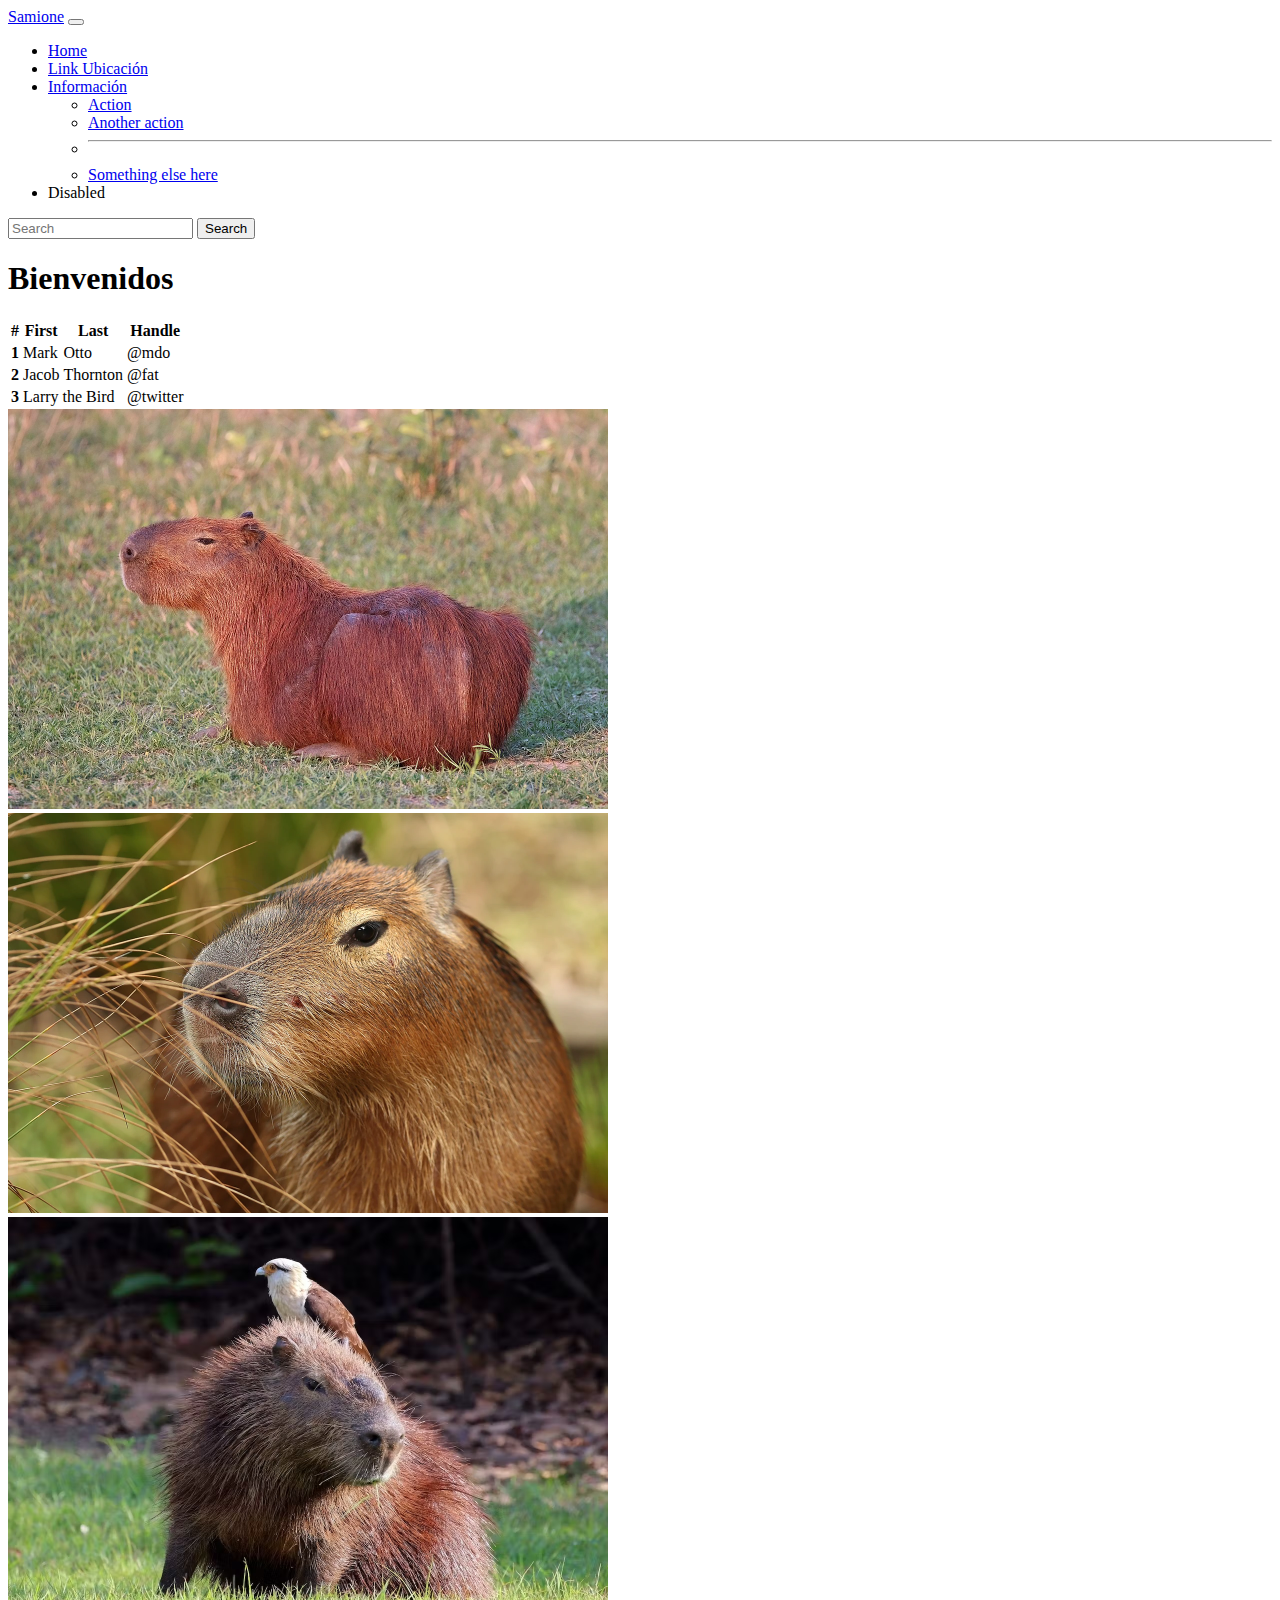
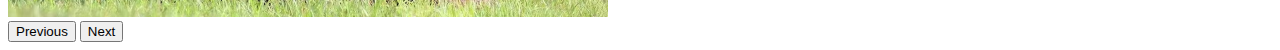
<file: RP-22-03/RP-22-03/index.html>
<!DOCTYPE html>
<html lang="es">

<head>
    <meta charset="UTF-8">
    <meta http-equiv="X-UA-Compatible" content="IE=edge">
    <meta name="viewport" content="width=device-width, initial-scale=1.0">
    <link href="https://cdn.jsdelivr.net/npm/bootstrap@5.3.0-alpha1/dist/css/bootstrap.min.css" rel="stylesheet" integrity="sha384-GLhlTQ8iRABdZLl6O3oVMWSktQOp6b7In1Zl3/Jr59b6EGGoI1aFkw7cmDA6j6gD" crossorigin="anonymous">
    <link rel = "stylesheet" href="css/style.css">
    <title> Inicio </title>
</head>

<body>
    <script src="https://cdn.jsdelivr.net/npm/@popperjs/core@2.11.6/dist/umd/popper.min.js" integrity="sha384-oBqDVmMz9ATKxIep9tiCxS/Z9fNfEXiDAYTujMAeBAsjFuCZSmKbSSUnQlmh/jp3" crossorigin="anonymous"></script>
    <script src="https://cdn.jsdelivr.net/npm/bootstrap@5.3.0-alpha1/dist/js/bootstrap.min.js" integrity="sha384-mQ93GR66B00ZXjt0YO5KlohRA5SY2XofN4zfuZxLkoj1gXtW8ANNCe9d5Y3eG5eD" crossorigin="anonymous"></script>    
    
    <nav class="navbar navbar-expand-lg bg-body-tertiary">
        <div class="container-fluid">
          <a class="navbar-brand" href="#"> Samione</a>
          <button class="navbar-toggler" type="button" data-bs-toggle="collapse" data-bs-target="#navbarSupportedContent" aria-controls="navbarSupportedContent" aria-expanded="false" aria-label="Toggle navigation">
            <span class="navbar-toggler-icon"></span>
          </button>
          <div class="collapse navbar-collapse" id="navbarSupportedContent">
            <ul class="navbar-nav me-auto mb-2 mb-lg-0">
              <li class="nav-item">
                <a class="nav-link active" aria-current="page" href="#">Home</a>
              </li>
              <li class="nav-item">
                <a class="nav-link" href="https://www.google.com/maps/place/Museo+Macul/@-33.491983,-70.6147006,17z/data=!3m1!4b1!4m6!3m5!1s0x9662d1df104a29c5:0xaf675b6d2571dcf6!8m2!3d-33.491983!4d-70.6125119!16s%2Fg%2F11tbzdvqpg?hl=es">Link Ubicación</a>
              </li>
              <li class="nav-item dropdown">
                <a class="nav-link dropdown-toggle" href="#" role="button" data-bs-toggle="dropdown" aria-expanded="false">
                  Información
                </a>
                <ul class="dropdown-menu">
                  <li><a class="dropdown-item" href="#"> Action </a></li>
                  <li><a class="dropdown-item" href="#">Another action</a></li>
                  <li><hr class="dropdown-divider"></li>
                  <li><a class="dropdown-item" href="#">Something else here</a></li>
                </ul>
              </li>
              <!-- Para desabilitar usar disabled en la clase -->
              <li class="nav-item">
                <a class="nav-link disabled">Disabled</a>
              </li>
            </ul>
            <form class="d-flex" role="search">
              <input class="form-control me-2" type="search" placeholder="Search" aria-label="Search">
              <button class="btn btn-outline-success" type="submit">Search</button>
            </form>
          </div>
        </div>
      </nav>
      <div class="container">
        <h1> Bienvenidos </h1>
      </div>
     <!-- -------------------------- -->
     <table class="table">
        <thead>
          <tr class=" table-danger" >
            <th scope="col">#</th>
            <th scope="col">First</th>
            <th scope="col">Last</th>
            <th scope="col">Handle</th>
          </tr>
        </thead>
        <tbody>
          <tr class="table-warning">
            <th scope="row">1</th>
            <td>Mark</td>
            <td>Otto</td>
            <td>@mdo</td>
          </tr>
          <tr class="table-secondary">
            <th scope="row">2</th>
            <td>Jacob</td>
            <td>Thornton</td>
            <td>@fat</td>
          </tr>
          <tr class="table-primary">
            <th scope="row">3</th>
            <td colspan="2">Larry the Bird</td>
            <td>@twitter</td>
          </tr>
        </tbody>
      </table>
<!-- -------------------------------- -->

<div id="carouselExampleFade" class="carousel slide carousel-fade">
    <div class="carousel-inner">
      <div class="carousel-item active">
        <img src="img/capy2.jpg" class="d-block w-100" alt="no se encuentra la imagen">
      </div>
      <div class="carousel-item">
        <img src="img/capy3.jpg" class="d-block w-100" alt="no se encuentra la imagen">
      </div>
      <div class="carousel-item">
        <img src="img/capy4.jpg" class="d-block w-100" alt="no se encuentra la imagen">
      </div>
    </div>
    <button class="carousel-control-prev" type="button" data-bs-target="#carouselExampleFade" data-bs-slide="prev">
      <span class="carousel-control-prev-icon" aria-hidden="true"></span>
      <span class="visually-hidden">Previous</span>
    </button>
    <button class="carousel-control-next" type="button" data-bs-target="#carouselExampleFade" data-bs-slide="next">
      <span class="carousel-control-next-icon" aria-hidden="true"></span>
      <span class="visually-hidden">Next</span>
    </button>
  </div>

      
</body>
</html>
</file>
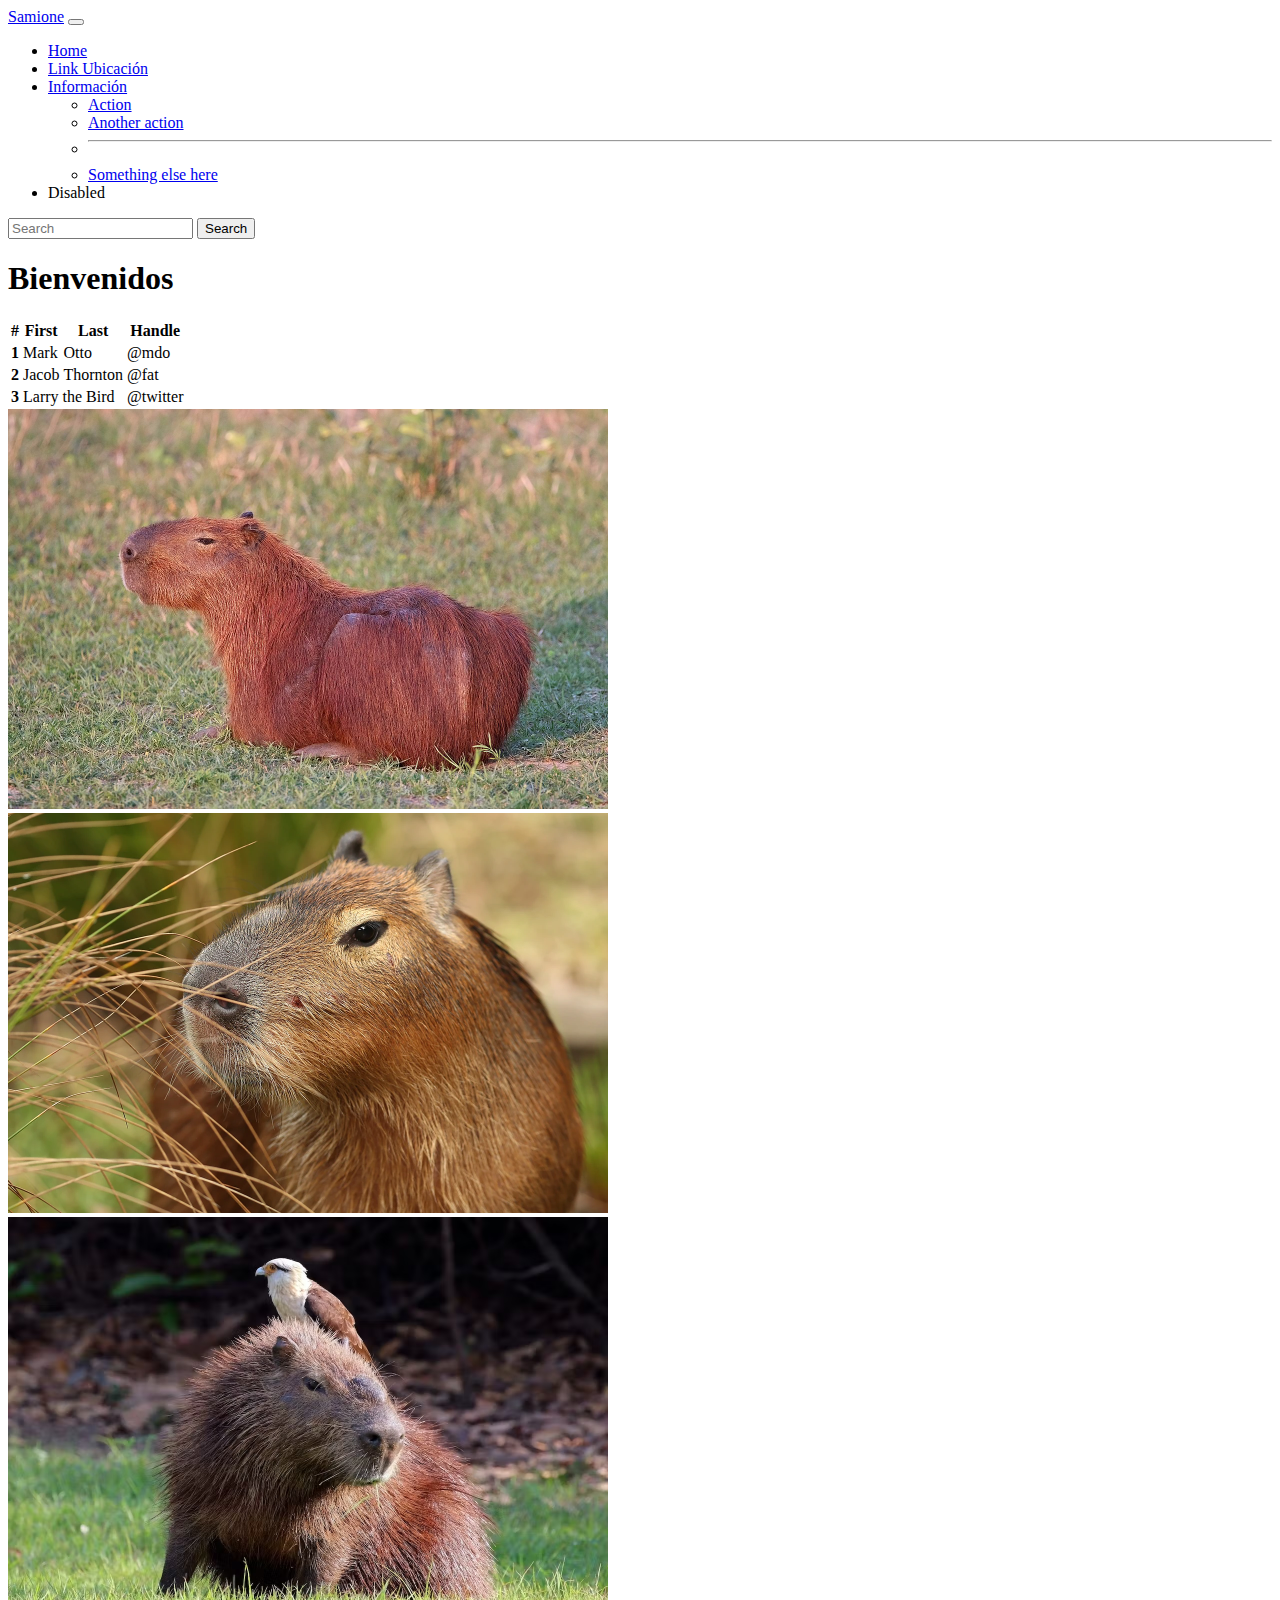
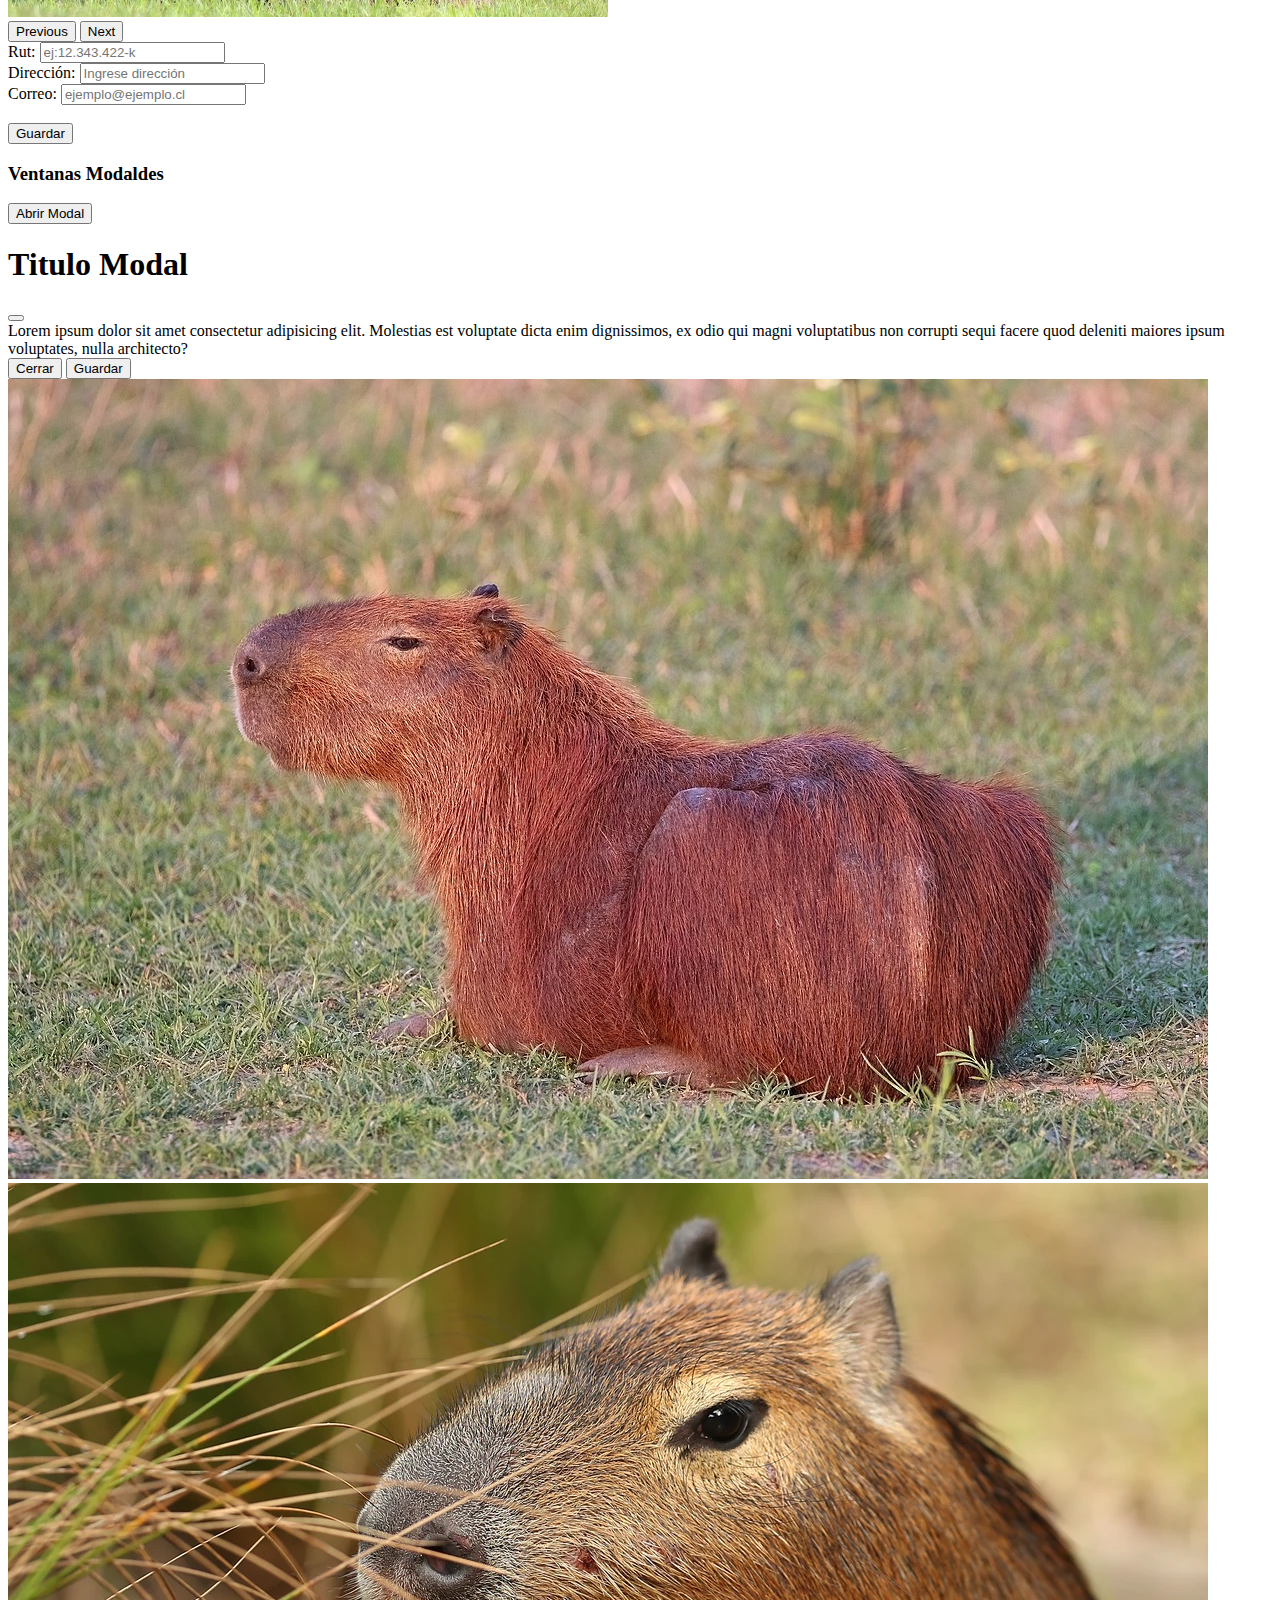
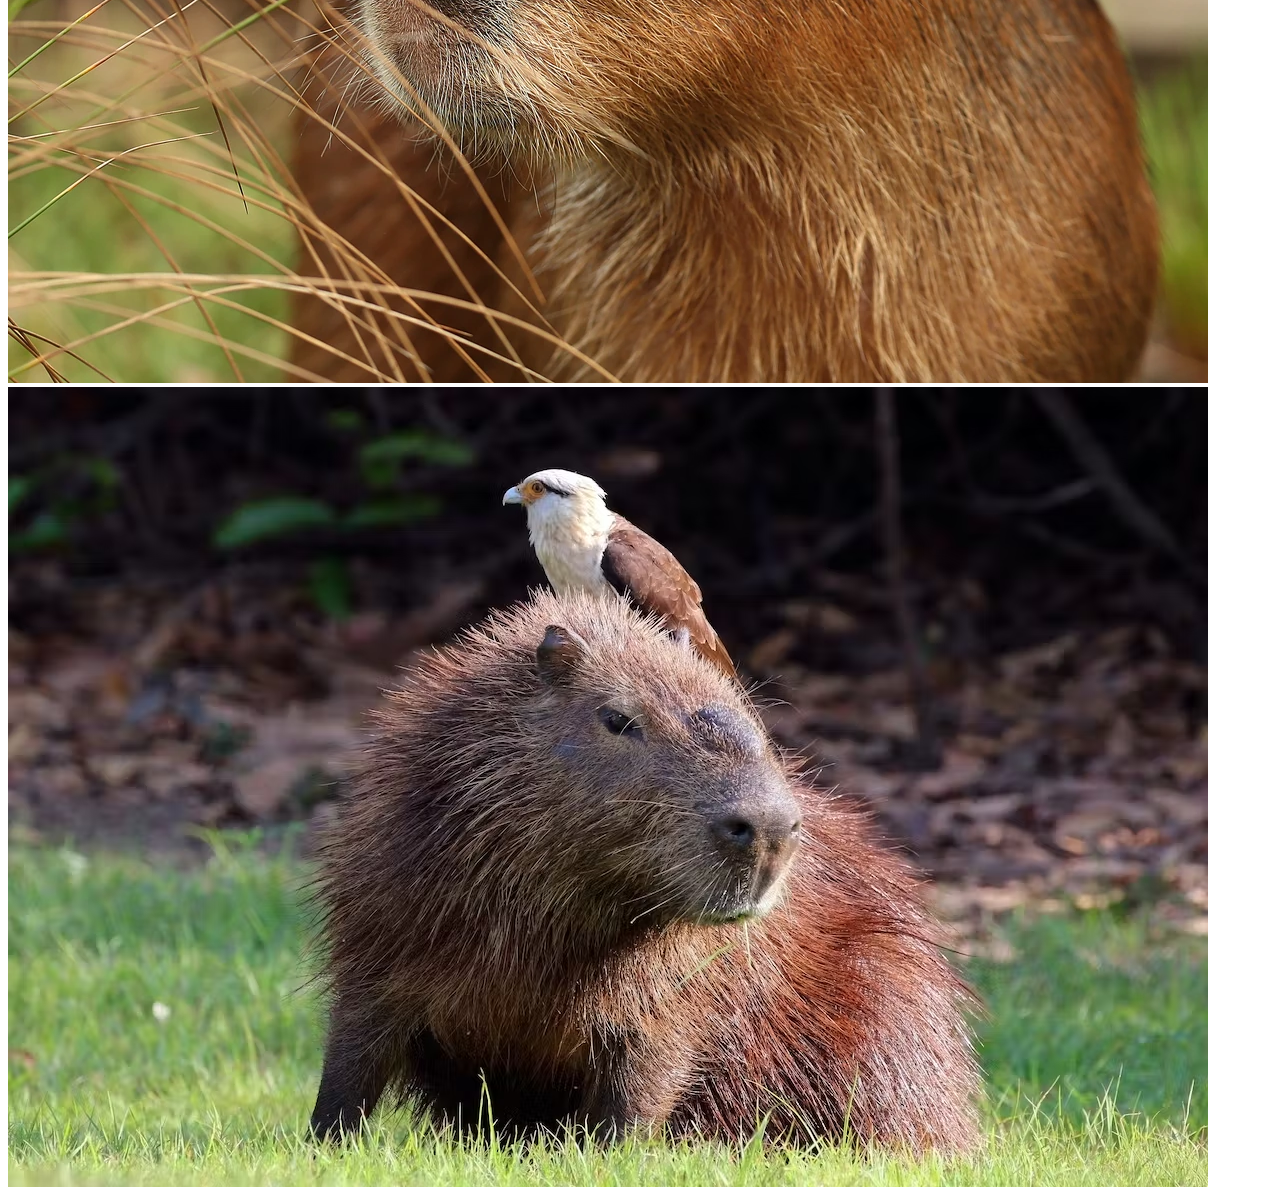
<file: repositorio/RP-22-03/RP-22-03/RP-22-03/index.html>
<!DOCTYPE html>
<html lang="es">

<head>
    <meta charset="UTF-8">
    <meta http-equiv="X-UA-Compatible" content="IE=edge">
    <meta name="viewport" content="width=device-width, initial-scale=1.0">
    <link href="https://cdn.jsdelivr.net/npm/bootstrap@5.3.0-alpha1/dist/css/bootstrap.min.css" rel="stylesheet" integrity="sha384-GLhlTQ8iRABdZLl6O3oVMWSktQOp6b7In1Zl3/Jr59b6EGGoI1aFkw7cmDA6j6gD" crossorigin="anonymous">
    <link rel = "stylesheet" href="css/style.css">
    <title> Inicio </title>
</head>

<body>
    <script src="https://cdn.jsdelivr.net/npm/@popperjs/core@2.11.6/dist/umd/popper.min.js" integrity="sha384-oBqDVmMz9ATKxIep9tiCxS/Z9fNfEXiDAYTujMAeBAsjFuCZSmKbSSUnQlmh/jp3" crossorigin="anonymous"></script>
    <script src="https://cdn.jsdelivr.net/npm/bootstrap@5.3.0-alpha1/dist/js/bootstrap.min.js" integrity="sha384-mQ93GR66B00ZXjt0YO5KlohRA5SY2XofN4zfuZxLkoj1gXtW8ANNCe9d5Y3eG5eD" crossorigin="anonymous"></script>    
    
    <nav class="navbar navbar-expand-lg bg-body-tertiary">
        <div class="container-fluid">
          <a class="navbar-brand" href="#"> Samione</a>
          <button class="navbar-toggler" type="button" data-bs-toggle="collapse" data-bs-target="#navbarSupportedContent" aria-controls="navbarSupportedContent" aria-expanded="false" aria-label="Toggle navigation">
            <span class="navbar-toggler-icon"></span>
          </button>
          <div class="collapse navbar-collapse" id="navbarSupportedContent">
            <ul class="navbar-nav me-auto mb-2 mb-lg-0">
              <li class="nav-item">
                <a class="nav-link active" aria-current="page" href="#">Home</a>
              </li>
              <li class="nav-item">
                <a class="nav-link" href="https://www.google.com/maps/place/Museo+Macul/@-33.491983,-70.6147006,17z/data=!3m1!4b1!4m6!3m5!1s0x9662d1df104a29c5:0xaf675b6d2571dcf6!8m2!3d-33.491983!4d-70.6125119!16s%2Fg%2F11tbzdvqpg?hl=es">Link Ubicación</a>
              </li>
              <li class="nav-item dropdown">
                <a class="nav-link dropdown-toggle" href="#" role="button" data-bs-toggle="dropdown" aria-expanded="false">
                  Información
                </a>
                <ul class="dropdown-menu">
                  <li><a class="dropdown-item" href="#"> Action </a></li>
                  <li><a class="dropdown-item" href="#">Another action</a></li>
                  <li><hr class="dropdown-divider"></li>
                  <li><a class="dropdown-item" href="#">Something else here</a></li>
                </ul>
              </li>
              <!-- Para desabilitar usar disabled en la clase -->
              <li class="nav-item">
                <a class="nav-link disabled">Disabled</a>
              </li>
            </ul>
            <form class="d-flex" role="search">
              <input class="form-control me-2" type="search" placeholder="Search" aria-label="Search">
              <button class="btn btn-outline-success" type="submit">Search</button>
            </form>
          </div>
        </div>
      </nav>
      <div class="container">
        <h1> Bienvenidos </h1>
      </div>
     <!-- -------------------------- -->
     <table class="table">
        <thead>
          <tr class=" table-danger" >
            <th scope="col">#</th>
            <th scope="col">First</th>
            <th scope="col">Last</th>
            <th scope="col">Handle</th>
          </tr>
        </thead>
        <tbody>
          <tr class="table-warning">
            <th scope="row">1</th>
            <td>Mark</td>
            <td>Otto</td>
            <td>@mdo</td>
          </tr>
          <tr class="table-secondary">
            <th scope="row">2</th>
            <td>Jacob</td>
            <td>Thornton</td>
            <td>@fat</td>
          </tr>
          <tr class="table-primary">
            <th scope="row">3</th>
            <td colspan="2">Larry the Bird</td>
            <td>@twitter</td>
          </tr>
        </tbody>
      </table>
<!-- -------------------------------- -->

<div id="carouselExampleFade" class="carousel slide carousel-fade">
    <div class="carousel-inner">
      <div class="carousel-item active">
        <img src="img/capy2.jpg" class="d-block w-100" alt="no se encuentra la imagen">
      </div>
      <div class="carousel-item">
        <img src="img/capy3.jpg" class="d-block w-100" alt="no se encuentra la imagen">
      </div>
      <div class="carousel-item">
        <img src="img/capy4.jpg" class="d-block w-100" alt="no se encuentra la imagen">
      </div>
    </div>
    <button class="carousel-control-prev" type="button" data-bs-target="#carouselExampleFade" data-bs-slide="prev">
      <span class="carousel-control-prev-icon" aria-hidden="true"></span>
      <span class="visually-hidden">Previous</span>
    </button>
    <button class="carousel-control-next" type="button" data-bs-target="#carouselExampleFade" data-bs-slide="next">
      <span class="carousel-control-next-icon" aria-hidden="true"></span>
      <span class="visually-hidden">Next</span>
    </button>
  </div>
 <!------------------------  -->
<div class="container mt-5 mb-5">
  <form action="#">
    <div class="form-group">
      <label> Rut:</label>
      <input type="text" class="form-control" placeholder="ej:12.343.422-k" id="txtRut" required>
      <br>
      <label>Dirección:</label>
      <input type="text" class="form-control" placeholder="Ingrese dirección" id="txtDireccion" required>
      <br>
      <label> Correo:</label>
      <input type="text" class="form-control" placeholder="ejemplo@ejemplo.cl" id="txtCorreo" required>
    </div>
    <br>
    <button type="submit" class="btn btn-success"> Guardar </button>
  </form>

</div>

<!----------------------- -->
<div class="container">
  <!-- Button trigger modal -->
  <h3> Ventanas Modaldes</h3>
<button type="button" class="btn btn-primary" data-bs-toggle="modal" data-bs-target="#exampleModal">
  Abrir Modal
</button>

<!-- Modal -->
<div class="modal fade" id="exampleModal" tabindex="-1" aria-labelledby="exampleModalLabel" aria-hidden="true">
  <div class="modal-dialog">
    <div class="modal-content">
      <div class="modal-header">
        <h1 class="modal-title fs-5" id="exampleModalLabel"> Titulo Modal</h1>
        <button type="button" class="btn-close" data-bs-dismiss="modal" aria-label="Close"></button>
      </div>
      <div class="modal-body">
        Lorem ipsum dolor sit amet consectetur adipisicing elit. Molestias 
        est voluptate dicta enim dignissimos, ex odio qui magni voluptatibus 
        non corrupti sequi facere quod deleniti maiores ipsum voluptates, 
        nulla architecto?
      </div>
      <div class="modal-footer">
        <button type="button" class="btn btn-danger" data-bs-dismiss="modal">Cerrar</button>
        <button type="button" class="btn btn-success">Guardar</button>
      </div>
    </div>
  </div>
</div>
</div>
<!-- --------------------- -->
<div class="container text-center mt-5 mb-5">
  <div class="row">
    <div class="col-md-4">
      <img src="img/capy2.jpg" class="img-fluid" alt="...">
    </div>
    <div class="col-md-4">
      <img src="img/capy3.jpg" class="img-fluid" alt="...">
    </div>
    <div class="col-md-4">
      <img src="img/capy4.jpg" class="img-fluid" alt="...">
    </div>
  </div>
</div>
      
</body>
</html>
</file>
<file: RP-22-03/RP-22-03/css/style.css>
.carousel-item img{
    height: 400px;
}
</file>
<file: repositorio/RP-22-03/RP-22-03/RP-22-03/css/style.css>
.carousel-item img{
    height: 400px;
}
</file>
